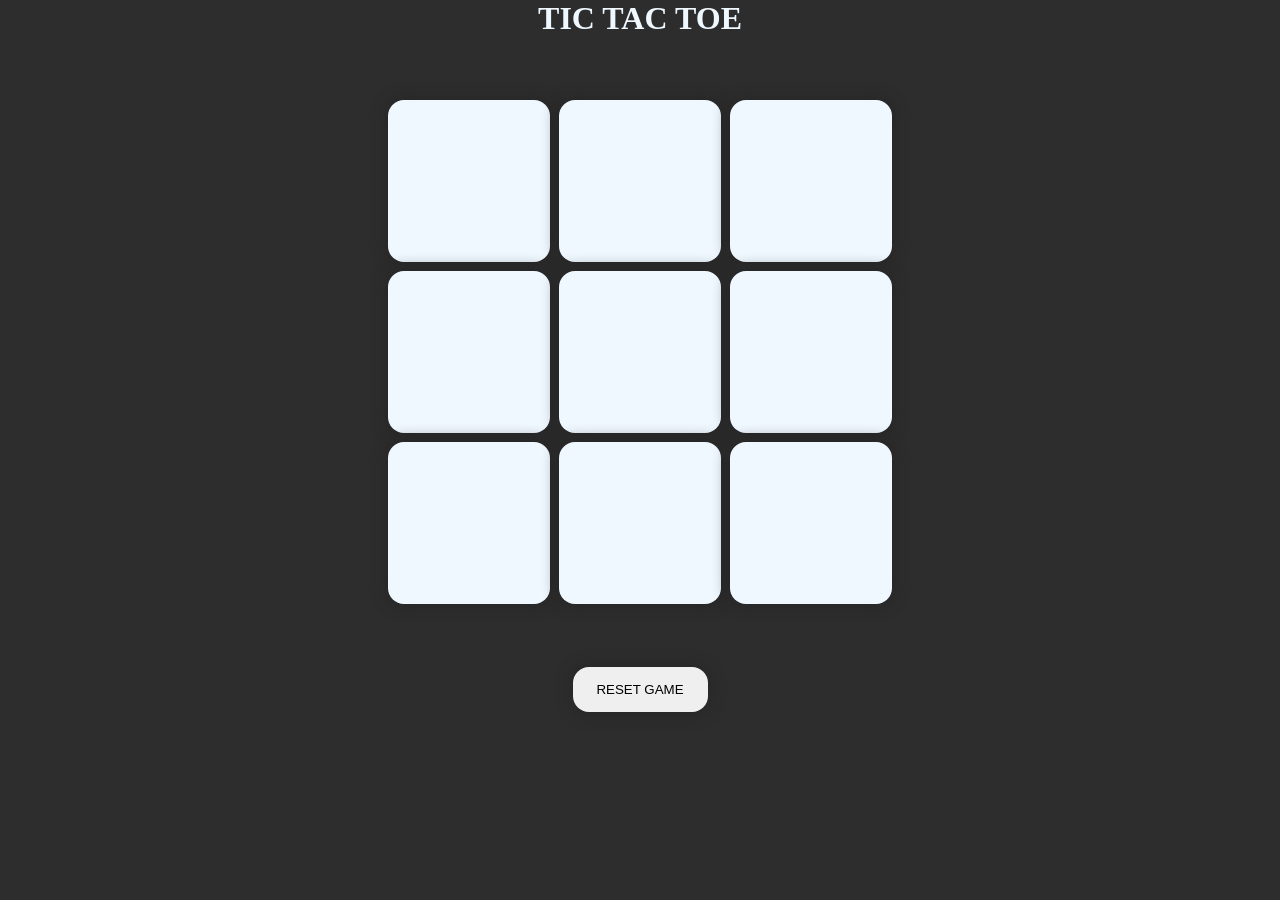
<file: JS/LEC_SRADHA_DIDI/tictactoe.html>
<!DOCTYPE html>
<html lang="en">
<head>
    <meta charset="UTF-8">
    <meta name="viewport" content="width=device-width, initial-scale=1.0">
    <title>TIC TAC TOE </title>
    <link rel="stylesheet" href="style.css">
</head>
<body>
    <div class="msg-container hide">
        <p id="msg">WINNER</p>
        <button id="new-btn"> NEW GAME </button>
    </div>
    <main>
        <h1>TIC TAC TOE </h1>
        <div class="container">
            <div class="game">
                <button class="box"></button>
                <button class="box"></button>
                <button class="box"></button>
                <button class="box"></button>
                <button class="box"></button>
                <button class="box"></button>
                <button class="box"></button>
                <button class="box"></button>
                <button class="box"></button>
            </div>
        </div>
        <button id="reset-btn">RESET GAME</button>
    </main>
    <script src="lec-9.js"></script>
</body>
</html>
</file>
<file: JS/LEC_SRADHA_DIDI/style.css>
* {
    padding: 0;
    margin: 0;
}
h1 {
    color: aliceblue;
}
body {

    background-color: rgb(46, 45, 45);
    text-align: center;
}

.container {
    height: 70vh;
    display: flex;
    flex-wrap: wrap;
    justify-content: center;
    align-content: center;
}


.game {
    height: 60vmin;
    width: 60vmin;
    display: flex;
    flex-wrap: wrap;
    justify-content: center;
    align-content: center;
    gap: 1vmin;
}

.box {
    height: 18vmin;
    width: 18vmin;
    border-radius: 1rem;
    border: none;
    box-shadow: 0 0 1rem rgb(36, 36, 36);
    font-size: 10vmin;
    color: rgb(152, 6, 6);
    font: medium;
    background-color: aliceblue;
}

#reset-btn {
    width: 15vmin;
    height: 5vmin;
    border-radius: 1rem;
    border: none;
    box-shadow: 0 0 1rem rgb(36, 36, 36);
    color: black;



}

p {
    color: aliceblue;
}

.hide {
    display: none;
}

#new-btn {
     border-radius: 0.5rem;
    border: none;
    box-shadow: 0 0 1rem rgb(36, 36, 36);
    color: black;
    width: 15vmin;
    height: 5vmin;



}
</file>
